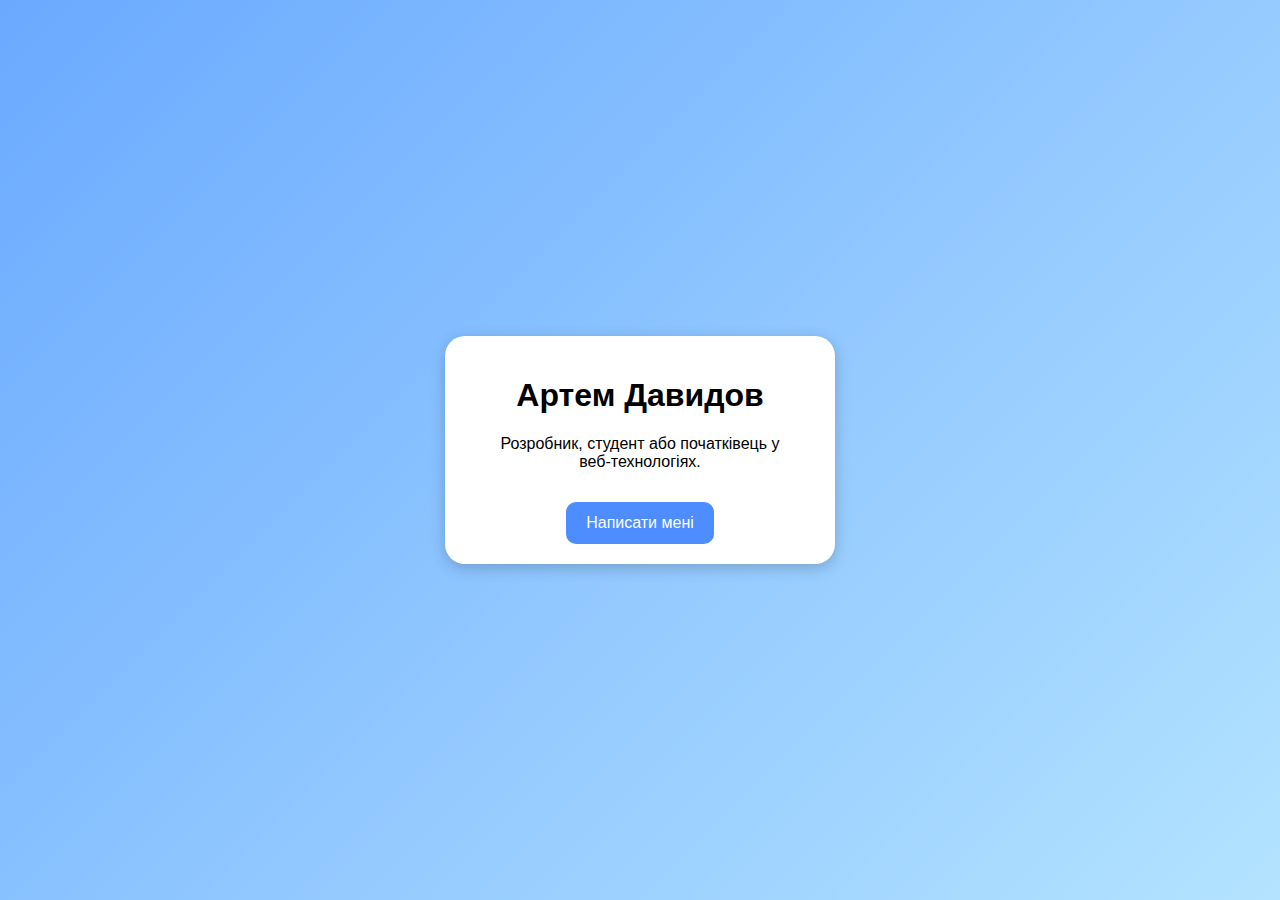
<file: index.html>
<!DOCTYPE html>
<html lang="uk">
<head>
    <meta charset="UTF-8">
    <meta name="viewport" content="width=device-width, initial-scale=1.0">
    <title>Візитка розробника</title>
    <link rel="stylesheet" href="style.css">
</head>
<body>
    <div class="card">
        <h1>Артем Давидов</h1>
        <p>Розробник, студент або початківець у веб‑технологіях.</p>
        <button class="contact-btn">Написати мені</button>
    </div>
</body>
</html>
</file>
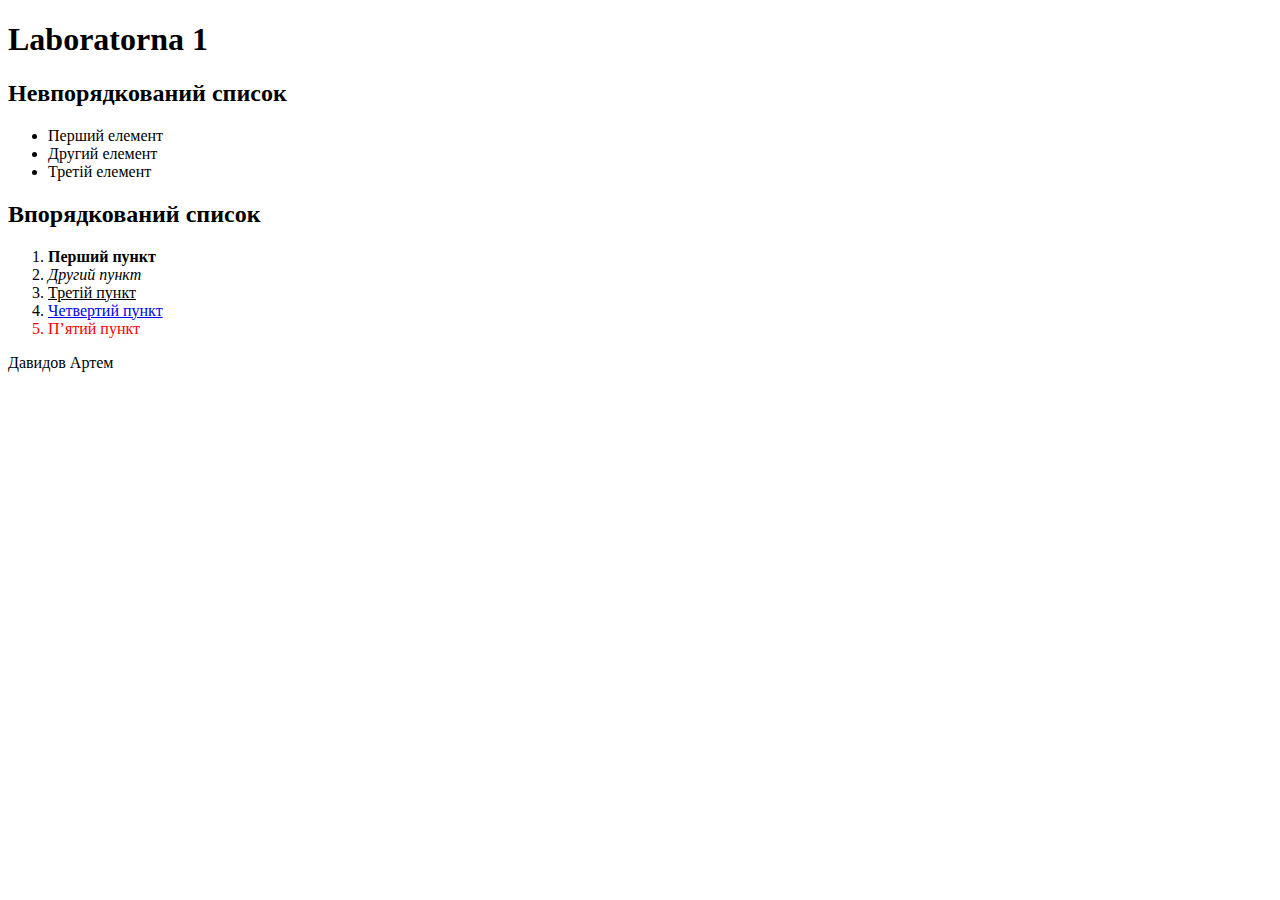
<file: laboratorna robota Давидов Артем 273.html>
<!DOCTYPE html>
<html lang="uk">
<head>
    <meta charset="UTF-8">
    <title>FKISIT</title>
</head>
<body>
    <!-- Шапка сайту -->
    <header>
        <h1>Laboratorna 1</h1>
    </header>

    <!-- Контентна частина -->
    <main>
        <h2>Невпорядкований список</h2>
        <ul>
            <li>Перший елемент</li>
            <li>Другий елемент</li>
            <li>Третій елемент</li>
        </ul>

        <h2>Впорядкований список</h2>
        <ol>
            <li><b>Перший пункт</b></li>
            <li><i>Другий пункт</i></li>
            <li><u>Третій пункт</u></li>
            <li><a href="https://www.google.com" target="_blank">Четвертий пункт</a></li>
            <li style="color: red;">П’ятий пункт</li>
        </ol>
    </main>

    <!-- Нижня частина сайту -->
    <footer>
        <p>Давидов Артем</p>
    </footer>
</body>
</html>
</file>
<file: style.css>
body {
    margin: 0;
    padding: 0;
    height: 100vh;
    display: flex;
    justify-content: center;
    align-items: center;
    background: linear-gradient(135deg, #6aa9ff, #b3e3ff);
    font-family: Arial, sans-serif;
}

.card {
    position: relative;
    width: 350px;
    padding: 20px;
    background: white;
    border-radius: 20px;
    text-align: center;
    box-shadow: 0 4px 15px rgba(0, 0, 0, 0.2);
    animation: float 3s ease-in-out infinite;
}

@keyframes float {
    0% { transform: translateY(0); }
    50% { transform: translateY(-15px); }
    100% { transform: translateY(0); }
}

.contact-btn {
    margin-top: 15px;
    padding: 12px 20px;
    border: none;
    border-radius: 10px;
    font-size: 16px;
    cursor: pointer;
    transition: 0.3s;
    background: #4d8dff;
    color: white;
}

.contact-btn:hover {
    background: #255edb;
}
</file>
